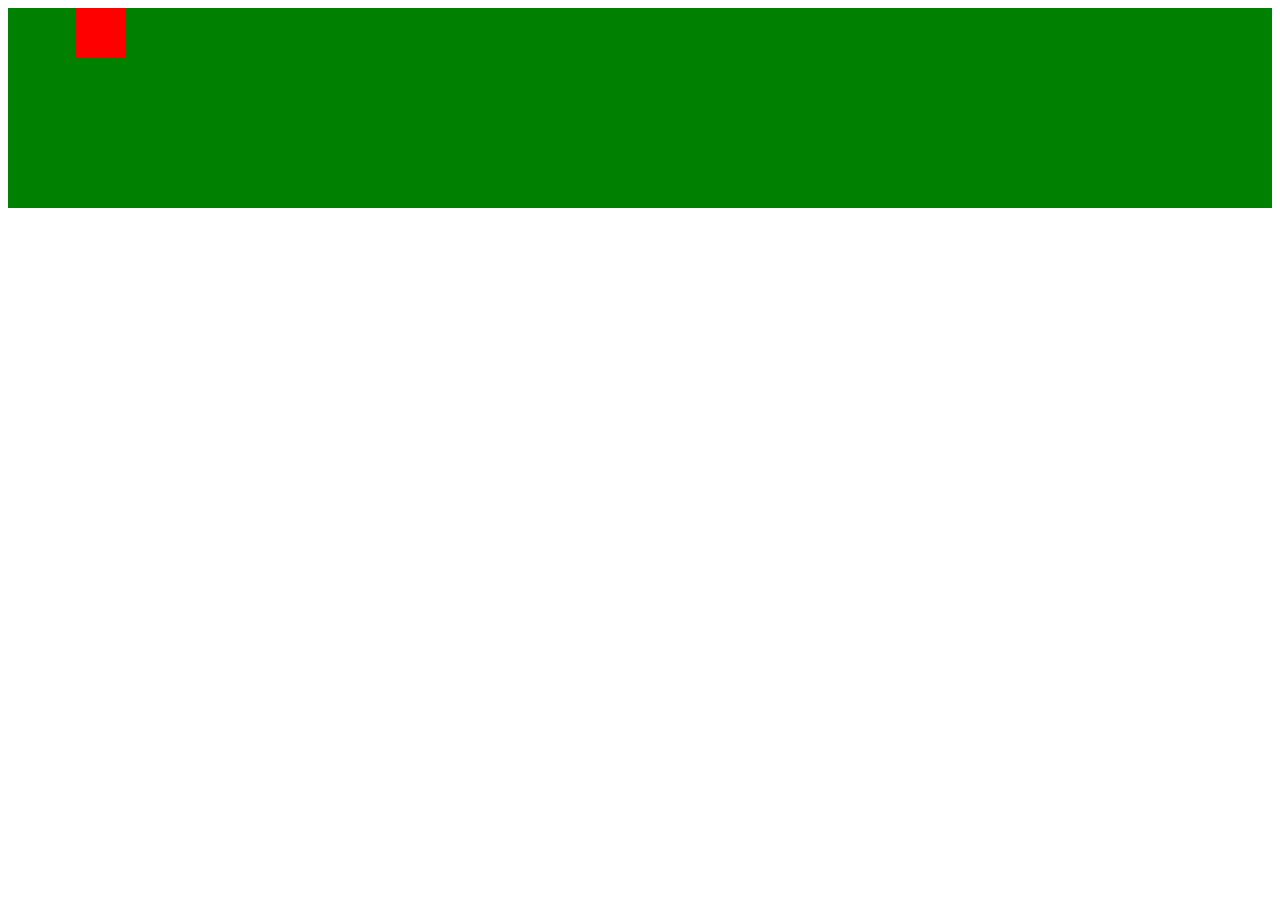
<file: Practice/Animation/index.html>
<!DOCTYPE html>
<html lang="en">
<head>
    <meta charset="UTF-8">
    <title>Document</title>
    <link rel="stylesheet" href="style.css">
</head>
<body>
<div id="cont">
<div id="box">

    
    
</div>
</div>

 <script type="text/javascript">

     

     
     var pos=0;
     var box=document.getElementById("box");
     var t= setInterval(move,10);
     function move(){
         if(pos>=150){
             clearInterval(t);
         }
         else{
             pos+=1;
             box.style.left=pos+"px";
         }
     }

     
     /*
     var p=document.createElement("p");
     var node=document.createTextNode("This is new");   //Создать новый элемент параграфа
     p.appendChild(node);
     
     var parent = document.getElementById("demo")
     var child=document.getElementById("p1");
     parent.replaceChild(p,child);
     
     
     */
     
     
     
     
     
 </script>   
 


</body>
</html>
</file>
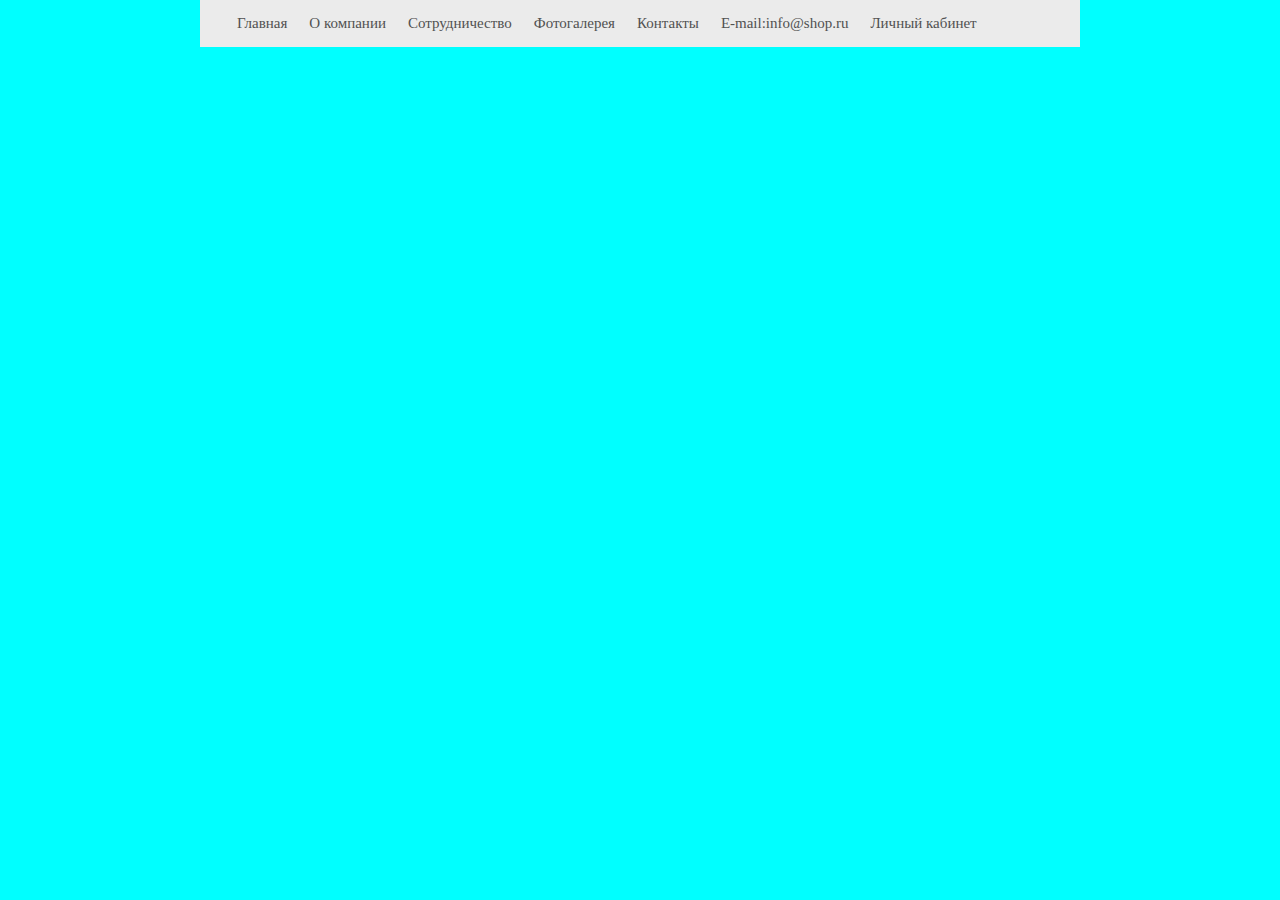
<file: Practice/atis/index.html>
<!DOCTYPE html>
<html lang="en">
<head>
    <meta charset="UTF-8">
    <title>Document</title>
    <link rel="stylesheet" href="style.css">
</head>
<body>


    <div class="main">
    
   
    
     
      
<div class="mainmenu">
     
     
     
      
<div class="mainmenu_left">
        <div class="mainmenu__elements">Главная</div>
        <div class="mainmenu__elements">О компании</div>
        <div class="mainmenu__elements">Сотрудничество</div>
        <div class="mainmenu__elements">Фотогалерея</div>
        <div class="mainmenu__elements">Контакты</div>    
        </div>
        
        
        
        
        
<div class="mainmenu_right">
        <div class="mainmenu__elements">E-mail:info@shop.ru</div>  
        <div class="mainmenu__elements">Личный кабинет</div> 
        </div>
        
        
        
        
        
        
        
        
        </div>
        
       
        
        
        </div>

</body>
</html>
</file>
<file: Practice/Animation/style.css>
#box{
    width: 50px;
    height: 50px;
    background-color: red;
    position: absolute;
}
#cont{
    width:200 px;
    height: 200px;
    background-color: green;
    position: relative;
}
</file>
<file: Practice/atis/style.css>
*{
    padding: 0px;
    margin:0px;
    font-family: 'Open sans', sans-serif;
}
body{
    background-color: aqua;
    display: flex;
    justify-content: center;}

    @media (max-width: 600px) {
    body {
        background-color: red;
        justify-content: flex-start;
        }
}


   

.main{

    background-color: white;    
    display: inline-block;

}

.mainmenu{
 
    background-color: #ebebeb; 
    display: flex;
    flex-wrap: nowrap;
    width: 850px;  
    padding: 15px
}





.mainmenu_left{
    display: flex;

}

.mainmenu_right{

    display: flex;
    justify-content: flex-end;
    
}
.mainmenu__elements{
    position: relative;
    margin-left: 22px;
    font-family: 'Open sans';
    font-size: 15px;
    color: #515151;
    
}
</file>
